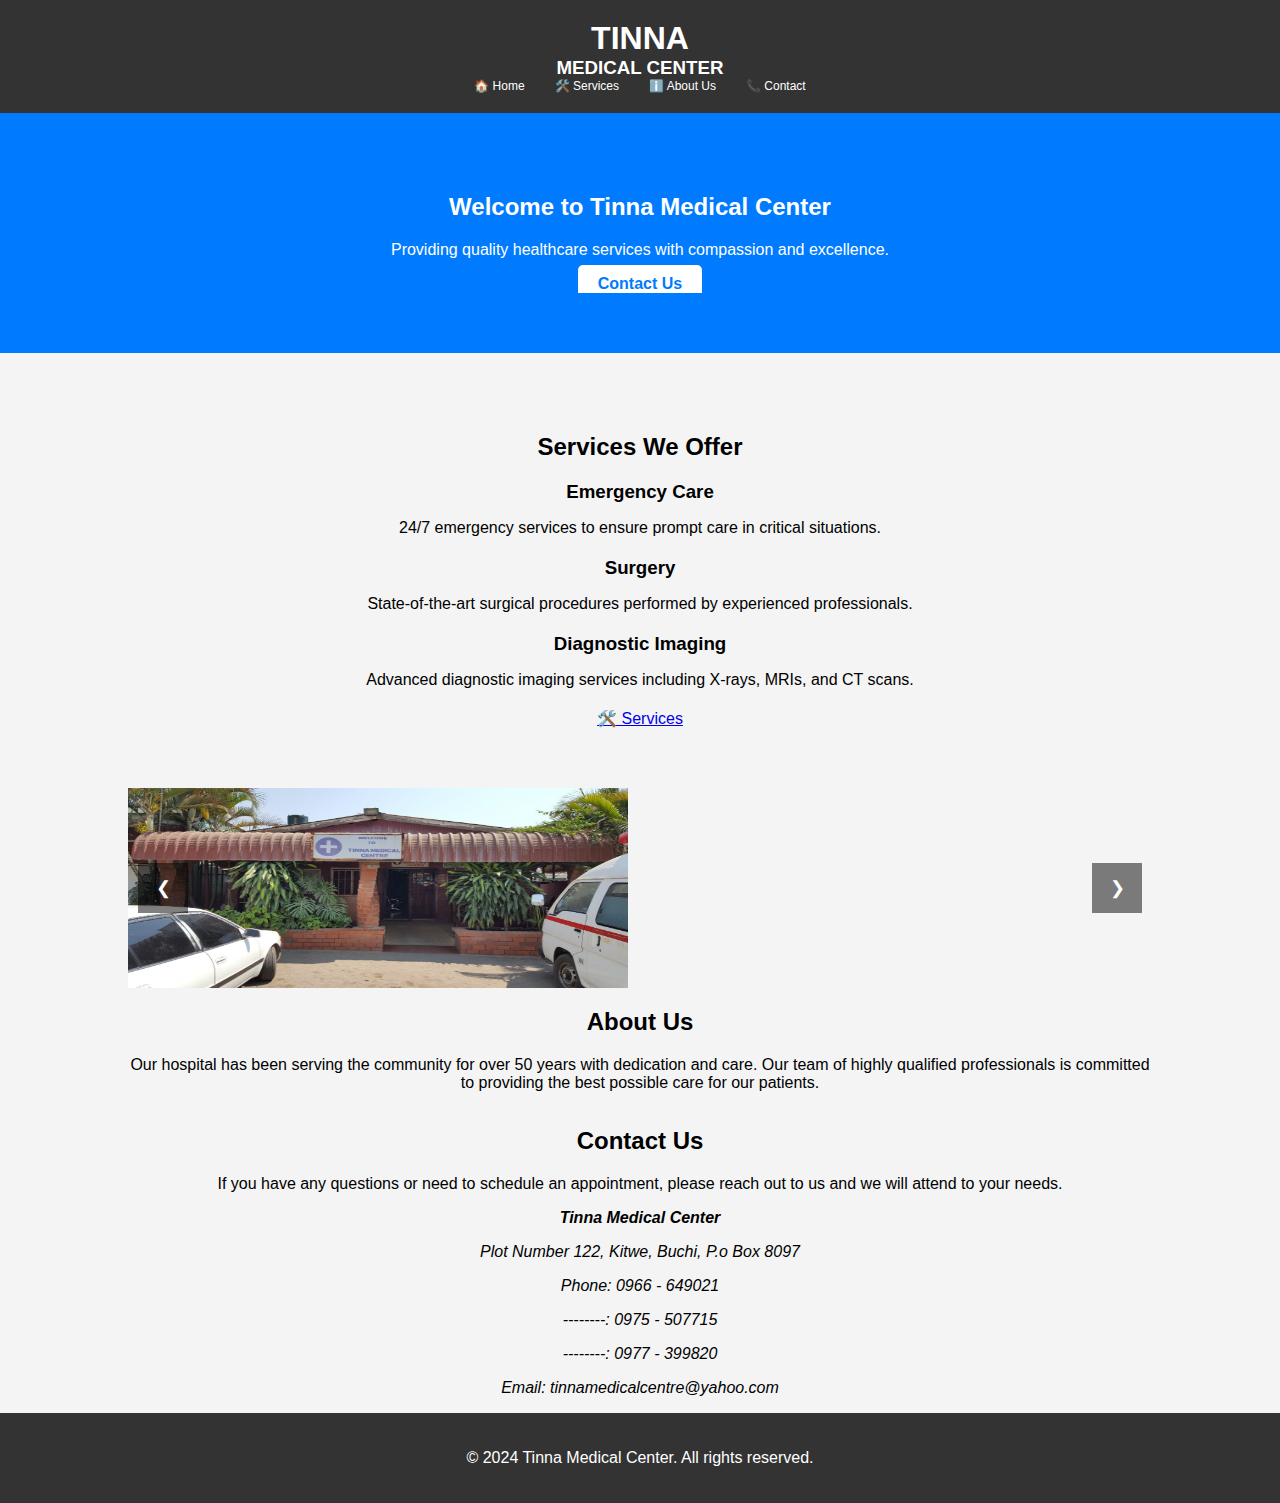
<file: index.html>
<!DOCTYPE html>
<html lang="en">
<head>

<meta name="google-site-verification" content="ewq52a3m-PbcVRujSMqKIuhY3ZAYz6B2DKzIR4KymFY" />

    <meta charset="UTF-8">
    <meta name="viewport" content="width=device-width, initial-scale=1.0">
    <title>TINNA</title>
    
    <style>
        /* Inline CSS for styling */
        body {
            font-family: Arial, sans-serif;
            margin: 0;
            padding: 0;
            background-color: #f4f4f4;
        }
        header {
            background: #333;
            color: #fff;
            padding: 20px 0;
        }
        .container {
            width: 80%;
            margin: auto;
            overflow: hidden;
        }
        h1, h3 {
            margin: 0;
            text-align: center;
        }
        /* Updated nav styling */
        nav ul {
            list-style: none;
            padding: 0;
            margin: 0;
            display: flex; /* Flexbox layout */
            justify-content: center; /* Center items horizontally */
            flex-wrap: nowrap; /* Prevent wrapping */
        }
        nav ul li {
            margin: 0 15px;
        }
        nav ul li a {
            text-decoration: none;
            color: #fff;
            font-size: 12px;
            display: block;
            text-align: center;
        }
        nav ul li a:hover {
            color: #ddd;
        }
        .hero {
            background: #007BFF;
            color: #fff;
            padding: 60px 0;
            text-align: center;
        }
        .btn-primary {
            background: #fff;
            color: #007BFF;
            padding: 10px 20px;
            text-decoration: none;
            border-radius: 5px;
            font-weight: bold;
        }
        .services { 
            padding: 60px 0;
            text-align: center;
        }
        .service-item {
            margin: 20px 0;
        }
        footer {
            background: #333;
            color: #fff;
            padding: 20px 0;
            text-align: center;
        }
        .gallery-container {
            width: 80%;
            margin: auto;
            overflow: hidden;
            position: relative;
        }
        .gallery-slides {
            display: flex;
            transition: transform 0.5s ease-in-out;
        }
        .gallery-slide {
            min-width: 100%;
            box-sizing: border-box;
            position: relative;
        }
        .gallery-slide img {
            width: 100%;
            height: auto;
            display: block;
        }
        .prev, .next {
            position: absolute;
            top: 50%;
            width: 50px;
            height: 50px;
            background-color: rgba(0, 0, 0, 0.5);
            color: white;
            border: none;
            cursor: pointer;
            font-size: 18px;
            transform: translateY(-50%);
            z-index: 1000;
        }
        .prev {
            left: 10px;
        }
        .next {
            right: 10px;
        }
        .prev:hover, .next:hover {
            background-color: rgba(0, 0, 0, 0.8);
        }
    </style>
</head>
<body>
    <header>
        <div class="container">
            <h1>TINNA</h1>
            <h3>MEDICAL CENTER</h3>
            <nav>
               <ul>
                    <li><a href="Home.php.html">🏠 Home</a></li>
                    <li><a href="Services.php.html">🛠️ Services</a></li>
                    <li><a href="About.php.html">ℹ️ About Us</a></li>
                    <li><a href="Contact.php.html">📞 Contact</a></li>
                </ul>
            </nav>
        </div>
    </header>

    <section id="home" class="hero">
        <div class="container">
            <h2>Welcome to Tinna Medical Center</h2>
            <p>Providing quality healthcare services with compassion and excellence.</p>
            <a href="Contact.php" class="btn-primary">Contact Us</a>
        </div>
    </section>

    <section id="services" class="services">
        <div class="container">
            <h2>Services We Offer</h2>
            <div class="service-item">
                <h3>Emergency Care</h3>
                <p>24/7 emergency services to ensure prompt care in critical situations.</p>
            </div>
            <div class="service-item">
                <h3>Surgery</h3>
                <p>State-of-the-art surgical procedures performed by experienced professionals.</p>
            </div>
            <div class="service-item">
                <h3>Diagnostic Imaging</h3>
                <p>Advanced diagnostic imaging services including X-rays, MRIs, and CT scans.</p>
            </div>
            <a href="Services.php">🛠️ Services</a>

        </div>
    </section>

    <div class="gallery-container">
        <div class="gallery-slides">
            <div class="gallery-slide">
                <img src="tinna.jpg" alt="Hospital Image 1" style="width: 500px; height: 200px;">
            </div>
            <div class="gallery-slide">
                <img src="tinna2.jpg" alt="Hospital Image 2" style="width: 500px; height: 200px;">
            </div>
            <div class="gallery-slide">
                <img src="tinna3.jpg" alt="Hospital Image 3" style="width: 500px; height: 200px;">
            </div>
        </div>
        <button class="prev" onclick="showPrevSlide()">❮</button>
        <button class="next" onclick="showNextSlide()">❯</button>
    </div>

    <script>
        let currentIndex = 0;

        function showSlide(index) {
            const slides = document.querySelector('.gallery-slides');
            const totalSlides = document.querySelectorAll('.gallery-slide').length;
            if (index >= totalSlides) {
                currentIndex = 0;
            } else if (index < 0) {
                currentIndex = totalSlides - 1;
            } else {
                currentIndex = index;
            }
            slides.style.transform = `translateX(-${currentIndex * 100}%)`;
        }

        function showNextSlide() {
            showSlide(currentIndex + 1);
        }

        function showPrevSlide() {
            showSlide(currentIndex - 1);
        }

        setInterval(showNextSlide, 5000);
    </script>
 <center>
    <section id="about" class="about">
        <div class="container">
            <h2>About Us</h2>
            <p>Our hospital has been serving the community for over 50 years with dedication and care. Our team of highly qualified professionals is committed to providing the best possible care for our patients.</p>
        </div>
    </section>
    </center>


<center>
    <section id="contact" class="contact">
        <div class="container">
            <h2>Contact Us</h2>
            <p>If you have any questions or need to schedule an appointment, please reach out to us and we will attend to your needs.</p>
            <address>
                <p><strong>Tinna Medical Center</strong></p>
                <p>Plot Number 122, Kitwe, Buchi, P.o Box 8097</p>
                <p>Phone: 0966 - 649021</p>
                <p>--------: 0975 - 507715</p>
                <p>--------: 0977 - 399820</p>
                <p>Email: tinnamedicalcentre@yahoo.com</p>
            </address>
        </div>
    </section>

 </center>

    <footer>
        <div class="container">
            <p>&copy; 2024 Tinna Medical Center. All rights reserved.</p>
        </div>
    </footer>

    <script>
        function getRandomColor() {
            const letters = '0123456789ABCDEF';
            let color = '#';
            for (let i = 0; i < 6; i++) {
                color += letters[Math.floor(Math.random() * 16)];
            }
            return color;
        }

        function changeBackgroundColor() {
            document.body.style.backgroundColor = getRandomColor();
        }
    </script>
</body>
</html>
</file>
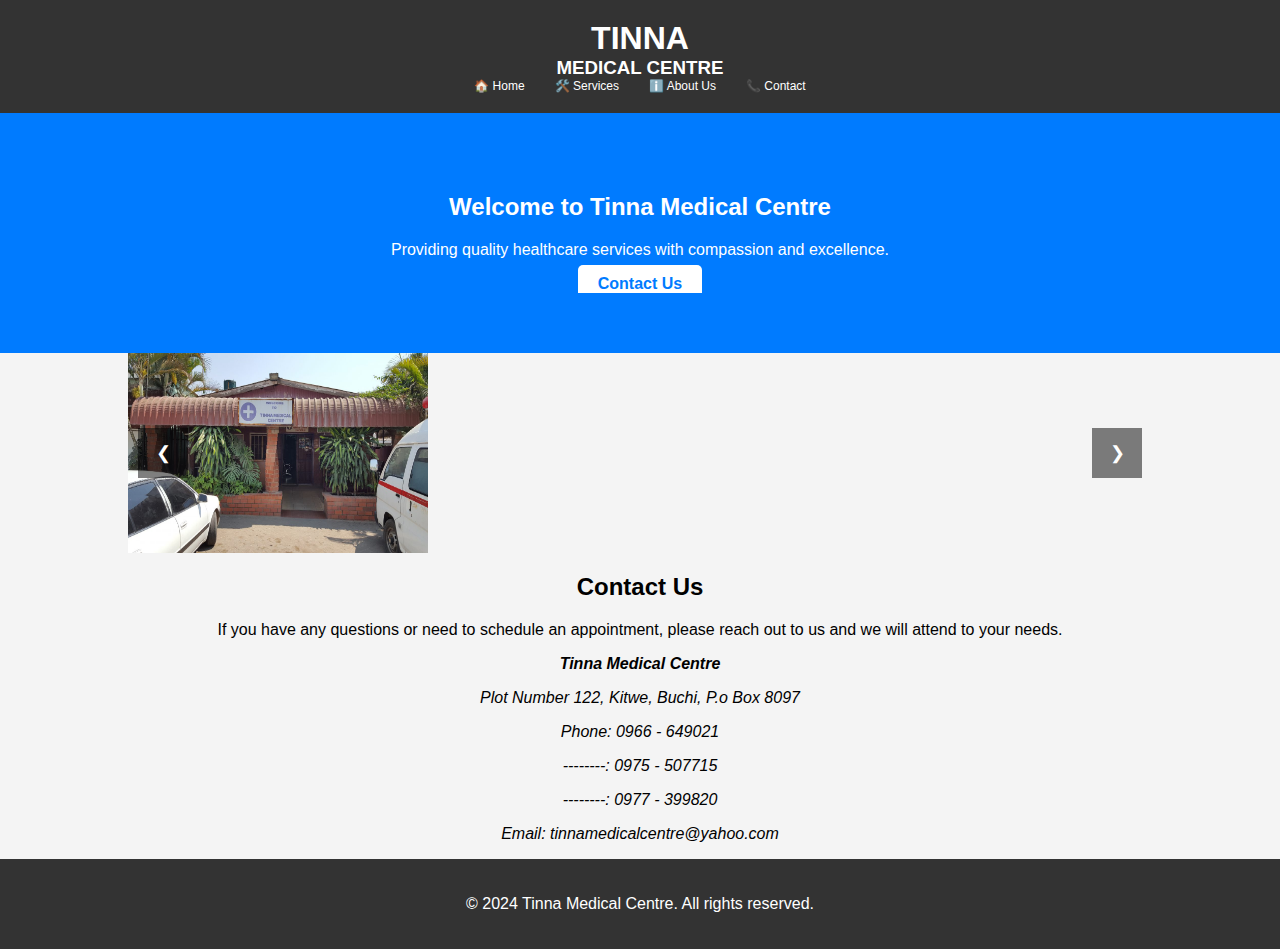
<file: Contact.php.html>
<!DOCTYPE html>
<html lang="en">
<head>

<meta name="google-site-verification" content="ewq52a3m-PbcVRujSMqKIuhY3ZAYz6B2DKzIR4KymFY" />

    <meta charset="UTF-8">
    <meta name="viewport" content="width=device-width, initial-scale=1.0">
    <title>TINNA</title>
    
    <style>
        /* Inline CSS for styling */
        body {
            font-family: Arial, sans-serif;
            margin: 0;
            padding: 0;
            background-color: #f4f4f4;
        }
        header {
            background: #333;
            color: #fff;
            padding: 20px 0;
        }
        .container {
            width: 80%;
            margin: auto;
            overflow: hidden;
        }
        h1, h3 {
            margin: 0;
            text-align: center;
        }
        /* Updated nav styling */
        nav ul {
            list-style: none;
            padding: 0;
            margin: 0;
            display: flex; /* Flexbox layout */
            justify-content: center; /* Center items horizontally */
            flex-wrap: nowrap; /* Prevent wrapping */
        }
        nav ul li {
            margin: 0 15px;
        }
        nav ul li a {
            text-decoration: none;
            color: #fff;
            font-size: 12px;
            display: block;
            text-align: center;
        }
        nav ul li a:hover {
            color: #ddd;
        }
        .hero {
            background: #007BFF;
            color: #fff;
            padding: 60px 0;
            text-align: center;
        }
        .btn-primary {
            background: #fff;
            color: #007BFF;
            padding: 10px 20px;
            text-decoration: none;
            border-radius: 5px;
            font-weight: bold;
        }
        .services { 
            padding: 60px 0;
            text-align: center;
        }
        .service-item {
            margin: 20px 0;
        }
        footer {
            background: #333;
            color: #fff;
            padding: 20px 0;
            text-align: center;
        }
        .gallery-container {
            width: 80%;
            margin: auto;
            overflow: hidden;
            position: relative;
        }
        .gallery-slides {
            display: flex;
            transition: transform 0.5s ease-in-out;
        }
        .gallery-slide {
            min-width: 100%;
            box-sizing: border-box;
            position: relative;
        }
        .gallery-slide img {
            width: 100%;
            height: auto;
            display: block;
        }
        .prev, .next {
            position: absolute;
            top: 50%;
            width: 50px;
            height: 50px;
            background-color: rgba(0, 0, 0, 0.5);
            color: white;
            border: none;
            cursor: pointer;
            font-size: 18px;
            transform: translateY(-50%);
            z-index: 1000;
        }
        .prev {
            left: 10px;
        }
        .next {
            right: 10px;
        }
        .prev:hover, .next:hover {
            background-color: rgba(0, 0, 0, 0.8);
        }
    </style>
</head>
<body>
    <header>
        <div class="container">
            <h1>TINNA</h1>
            <h3>MEDICAL CENTRE</h3>
            <nav>
               <ul>
                    <li><a href="Home.php.html">🏠 Home</a></li>
                    <li><a href="Services.php.html">🛠️ Services</a></li>
                    <li><a href="About.php.html">ℹ️ About Us</a></li>
                    <li><a href="Contact.php.html">📞 Contact</a></li>
                </ul>
            </nav>
        </div>
    </header>

    <section id="home" class="hero">
        <div class="container">
            <h2>Welcome to Tinna Medical Centre</h2>
            <p>Providing quality healthcare services with compassion and excellence.</p>
            <a href="Contact.php" class="btn-primary">Contact Us</a>
        </div>
    </section>

    

    <div class="gallery-container">
        <div class="gallery-slides">
            <div class="gallery-slide">
                <img src="tinna.jpg" alt="Hospital Image 1" style="width: 300px; height: 200px;">
            </div>
            <div class="gallery-slide">
                <img src="tinna2.jpg" alt="Hospital Image 2" style="width: 300px; height: 200px;">
            </div>
            <div class="gallery-slide">
                <img src="tinn3.jpg" alt="Hospital Image 3" style="width: 300px; height: 200px;">
            </div>
        </div>
        <button class="prev" onclick="showPrevSlide()">❮</button>
        <button class="next" onclick="showNextSlide()">❯</button>
    </div>

    <script>
        let currentIndex = 0;

        function showSlide(index) {
            const slides = document.querySelector('.gallery-slides');
            const totalSlides = document.querySelectorAll('.gallery-slide').length;
            if (index >= totalSlides) {
                currentIndex = 0;
            } else if (index < 0) {
                currentIndex = totalSlides - 1;
            } else {
                currentIndex = index;
            }
            slides.style.transform = `translateX(-${currentIndex * 100}%)`;
        }

        function showNextSlide() {
            showSlide(currentIndex + 1);
        }

        function showPrevSlide() {
            showSlide(currentIndex - 1);
        }

        setInterval(showNextSlide, 5000);
    </script>
 

<center>
    <section id="contact" class="contact">
        <div class="container">
            <h2>Contact Us</h2>
            <p>If you have any questions or need to schedule an appointment, please reach out to us and we will attend to your needs.</p>
            <address>
                <p><strong>Tinna Medical Centre</strong></p>
                <p>Plot Number 122, Kitwe, Buchi, P.o Box 8097</p>
                <p>Phone: 0966 - 649021</p>
                <p>--------: 0975 - 507715</p>
                <p>--------: 0977 - 399820</p>
                <p>Email: tinnamedicalcentre@yahoo.com</p>
            </address>
        </div>
    </section>

 </center>

    <footer>
        <div class="container">
            <p>&copy; 2024 Tinna Medical Centre. All rights reserved.</p>
        </div>
    </footer>

    <script>
        function getRandomColor() {
            const letters = '0123456789ABCDEF';
            let color = '#';
            for (let i = 0; i < 6; i++) {
                color += letters[Math.floor(Math.random() * 16)];
            }
            return color;
        }

        function changeBackgroundColor() {
            document.body.style.backgroundColor = getRandomColor();
        }
    </script>
</body>
</html>
</file>
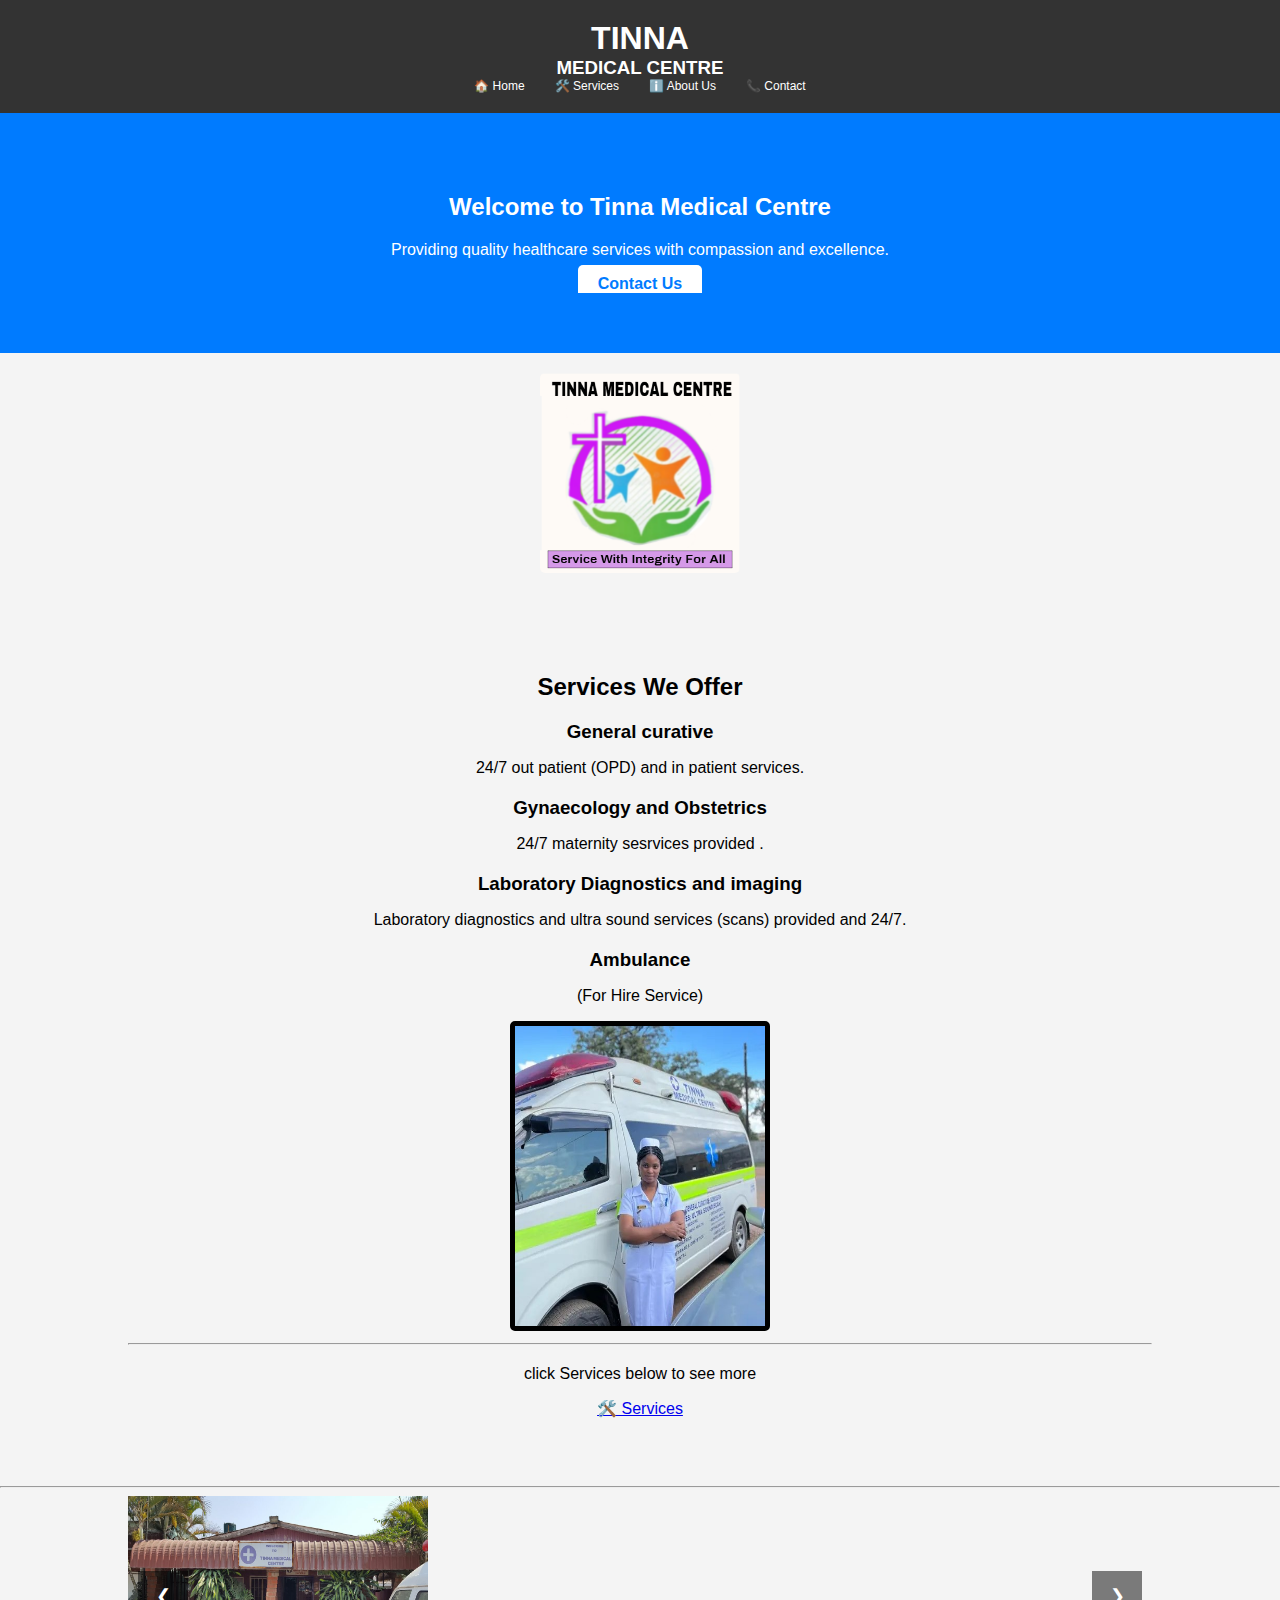
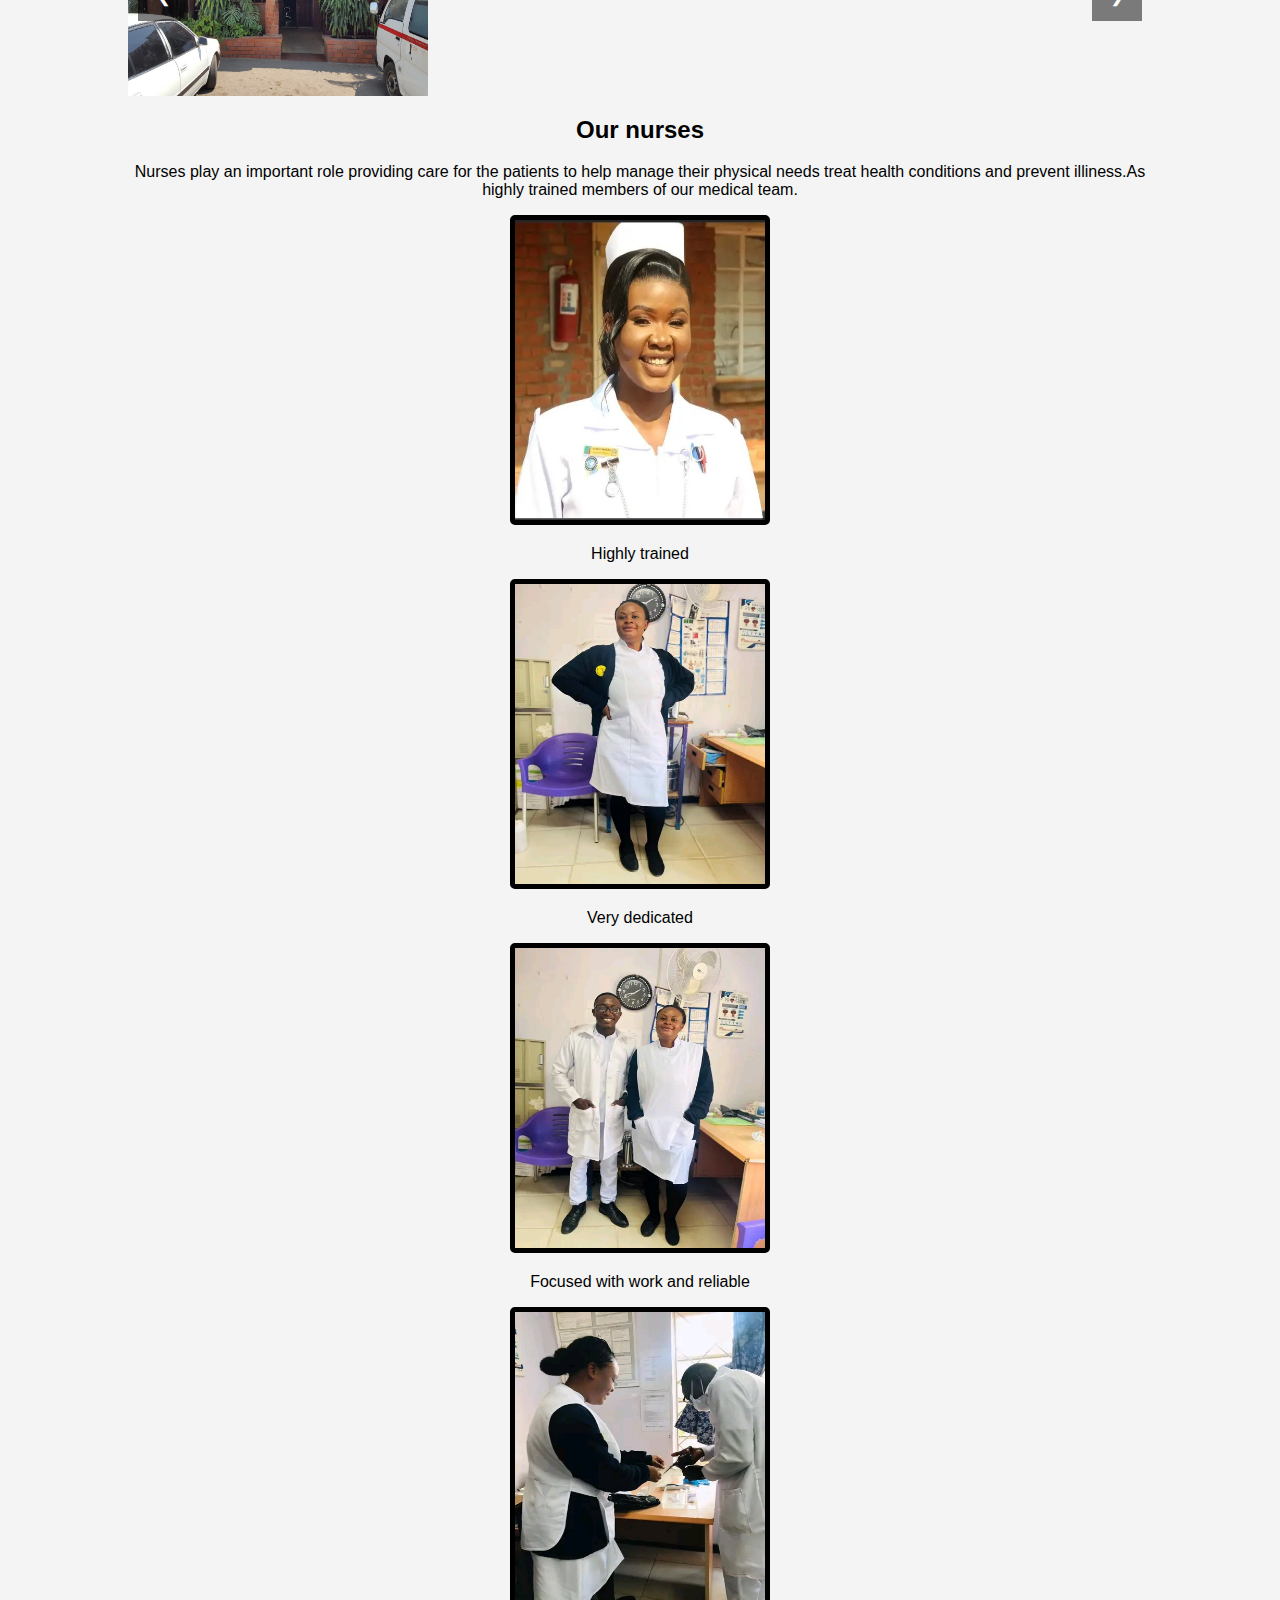
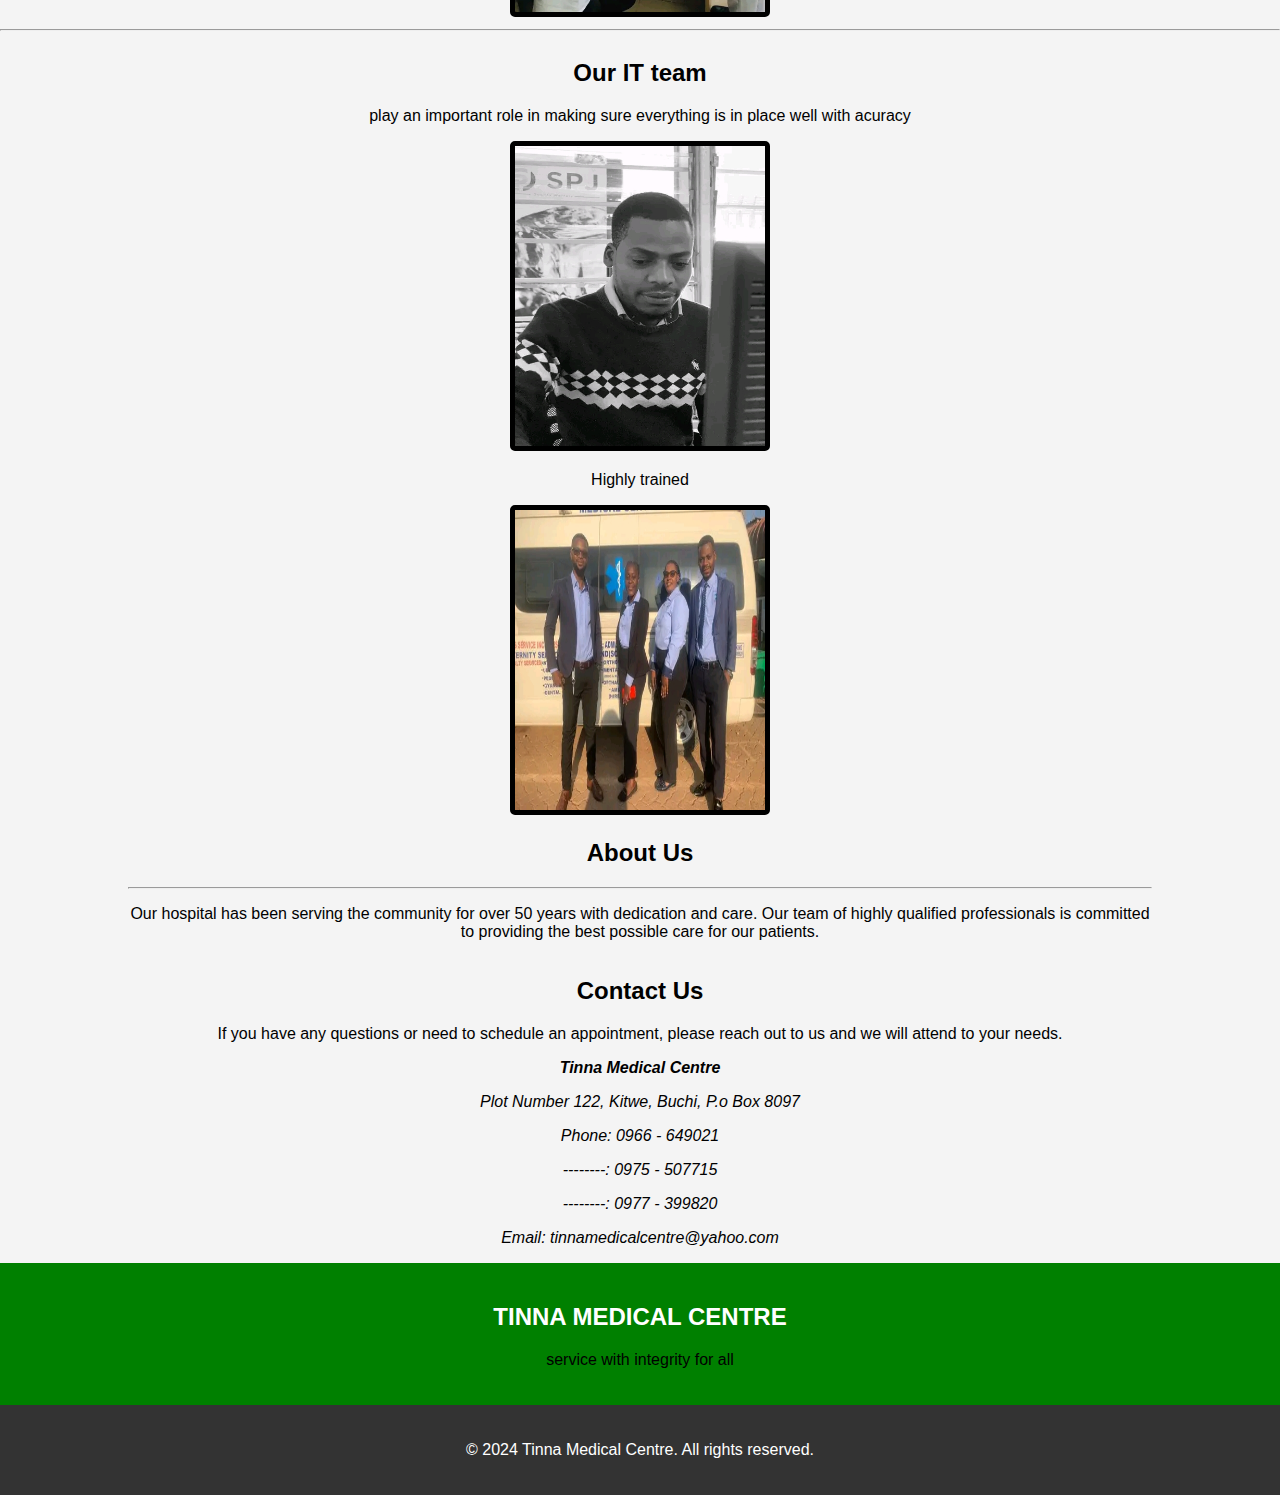
<file: Home.html>
<!DOCTYPE html>
<html lang="en">
<head>


<meta name="google-site-verification" content="ewq52a3m-PbcVRujSMqKIuhY3ZAYz6B2DKzIR4KymFY" />

    <meta charset="UTF-8">
    <meta name="viewport" content="width=device-width, initial-scale=1.0">
    <title>TINNA</title>
    
    <style>
        /* Inline CSS for styling */
        body {
            font-family: Arial, sans-serif;
            margin: 0;
            padding: 0;
            background-color: #f4f4f4;
        }
        header {
            background: #333;
            color: #fff;
            padding: 20px 0;
        }
        .container {
            width: 80%;
            margin: auto;
            overflow: hidden;
        }
        h1, h3 {
            margin: 0;
            text-align: center;
        }
        /* Updated nav styling */
        nav ul {
            list-style: none;
            padding: 0;
            margin: 0;
            display: flex; /* Flexbox layout */
            justify-content: center; /* Center items horizontally */
            flex-wrap: nowrap; /* Prevent wrapping */
        }
        nav ul li {
            margin: 0 15px;
        }
        nav ul li a {
            text-decoration: none;
            color: #fff;
            font-size: 12px;
            display: block;
            text-align: center;
        }
        nav ul li a:hover {
            color: #ddd;
        }
        .hero {
            background: #007BFF;
            color: #fff;
            padding: 60px 0;
            text-align: center;
        }
        .btn-primary {
            background: #fff;
            color: #007BFF;
            padding: 10px 20px;
            text-decoration: none;
            border-radius: 5px;
            font-weight: bold;
        }
        .services { 
            padding: 60px 0;
            text-align: center;
        }
        .service-item {
            margin: 20px 0;
        }
        footer {
            background: #333;
            color: #fff;
            padding: 20px 0;
            text-align: center;
        }
        .gallery-container {
            width: 80%;
            margin: auto;
            overflow: hidden;
            position: relative;
        }
        .gallery-slides {
            display: flex;
            transition: transform 0.5s ease-in-out;
        }
        .gallery-slide {
            min-width: 100%;
            box-sizing: border-box;
            position: relative;
        }
        .gallery-slide img {
            width: 100%;
            height: auto;
            display: block;
        }
        .prev, .next {
            position: absolute;
            top: 50%;
            width: 50px;
            height: 50px;
            background-color: rgba(0, 0, 0, 0.5);
            color: white;
            border: none;
            cursor: pointer;
            font-size: 18px;
            transform: translateY(-50%);
            z-index: 1000;
        }
        .prev {
            left: 10px;
        }
        .next {
            right: 10px;
        }
        .prev:hover, .next:hover {
            background-color: rgba(0, 0, 0, 0.8);
        }
    </style>
</head>
<body>
    <header>
        <div class="container">
            <h1>TINNA</h1>
            <h3>MEDICAL CENTRE</h3>
            <nav>
           <ul>
                    <li><a href="Home.php.html">🏠 Home</a></li>
                    <li><a href="Services.php.html">🛠️ Services</a></li>
                    <li><a href="About.php.html">ℹ️ About Us</a></li>
                    <li><a href="Contact.php.html">📞 Contact</a></li>
                </ul>
            </nav>
        </div>
    </header>



   
 






    <section id="home" class="hero">
        <div class="container">
            <h2>Welcome to Tinna Medical Centre</h2>
            <p>Providing quality healthcare services with compassion and excellence.</p>
            <a href="Contact.php" class="btn-primary">Contact Us</a>
        </div>
    </section>




    <center>
    <section id="about" class="about">
        <div class="container">
            <h2></h2>
            <center><img src="logo.png"  style="border-radius: 5px;border-color:black;" height='200px'width='200px'><center>


            <p></p>
        </div>
    </section>
    </center>



    <section id="services" class="services">
        <div class="container">
            <h2>Services We Offer</h2>
            <div class="service-item">
            <h3>General curative </h3>
                <p>24/7 out patient (OPD) and in patient services.</p>
            </div>
            <div class="service-item">
                <h3>Gynaecology and Obstetrics</h3>
                <p>24/7 maternity sesrvices provided .</p>
            </div>
            <div class="service-item">
                <h3> Laboratory Diagnostics and imaging</h3>
                <p>Laboratory diagnostics and ultra sound services (scans) provided and 24/7.</p>

            </div>


            <div class="service-item">
                <h3>Ambulance</h3>
                <p>(For Hire Service)  </p>
                <center><img src="hire.jpg" border="5" style="border-radius: 5px;border-color:black;" height='300px'width='250px'><center>
                <hr>
            </div>
            <p>click Services below to see more  </p>
            <a href="Services.php">🛠️ Services</a>

        </div>
    </section>
    <hr>

    <div class="gallery-container">
        <div class="gallery-slides">
            <div class="gallery-slide">
                <img src="tinna.jpg" alt="Hospital Image 1" style="width: 300px; height: 200px;">
            </div>
            <div class="gallery-slide">
                <img src="tinna2.jpg" alt="Hospital Image 2" style="width: 300px; height: 200px;">
            </div>
            <div class="gallery-slide">
                <img src="tinn3.jpg" alt="Hospital Image 3" style="width: 300px; height: 200px;">
            </div>
        </div>
        <button class="prev" onclick="showPrevSlide()">❮</button>
        <button class="next" onclick="showNextSlide()">❯</button>
    </div>

    <script>
        let currentIndex = 0;

        function showSlide(index) {
            const slides = document.querySelector('.gallery-slides');
            const totalSlides = document.querySelectorAll('.gallery-slide').length;
            if (index >= totalSlides) {
                currentIndex = 0;
            } else if (index < 0) {
                currentIndex = totalSlides - 1;
            } else {
                currentIndex = index;
            }
            slides.style.transform = `translateX(-${currentIndex * 100}%)`;
        }

        function showNextSlide() {
            showSlide(currentIndex + 1);
        }

        function showPrevSlide() {
            showSlide(currentIndex - 1);
        }

        setInterval(showNextSlide, 5000);
    </script>



<center>
 <section id="About" class="About">
        <div class="container">
        <h2>  Our nurses</h2>

            <p>  Nurses play an important role providing care for the patients to help manage their physical needs treat health conditions and prevent illiness.As highly trained members of our medical team.</p>

            <center><img src="n4.jpg" border="5" style="border-radius: 5px;border-color:black;" height='300px'width='250px'><center>

            <p>   Highly trained </p>
            <center><img src="n1.jpg" border="5" style="border-radius: 5px;border-color:black;" height='300px'width='250px'><center>

            <p>   Very dedicated</p>
            <center><img src="n2.jpg" border="5" style="border-radius: 5px;border-color:black;" height='300px'width='250px'><center>

            <p> Focused with work  and reliable  </p>
            <center><img src="n3.jpg" border="5" style="border-radius: 5px;border-color:black;" height='300px'width='250px'><center>



            <address>
                
    </section>
    <hr>

    </center>




    <center>
 <section id="About" class="About">
        <div class="container">
        <h2>  Our IT team</h2>

            <p>  play an important role in making sure everything is in place well with acuracy</p>

            <center><img src="it1.jpg" border="5" style="border-radius: 5px;border-color:black;" height='300px'width='250px'><center>

            <p>   Highly trained </p>
            <center><img src="it2.jpg" border="5" style="border-radius: 5px;border-color:black;" height='300px'width='250px'><center>

          

            <address>
                
    </section>

    </center>



 <center>

 
    <section id="about" class="about">
        <div class="container">
            <h2>About Us</h2>
            <hr>
            <p>Our hospital has been serving the community for over 50 years with dedication and care. Our team of highly qualified professionals is committed to providing the best possible care for our patients.</p>
        </div>
    </section>
    </center>


<center>
    <section id="contact" class="contact">
        <div class="container">
            <h2>Contact Us</h2>
            <p>If you have any questions or need to schedule an appointment, please reach out to us and we will attend to your needs.</p>
            <address>
                <p><strong>Tinna Medical Centre</strong></p>
                <p>Plot Number 122, Kitwe, Buchi, P.o Box 8097</p>
                <p>Phone: 0966 - 649021</p>
                <p>--------: 0975 - 507715</p>
                <p>--------: 0977 - 399820</p>
                <p>Email: tinnamedicalcentre@yahoo.com</p>
            </address>
        </div>
    </section>

    <style>
        .green-section {
            background-color: green;
            padding: 20px;
            text-align: center;
        }

        .green-section img {
            max-width: 100%;
            height: auto;
            border-radius: 10px;
        }

        .green-section h2 {
            color: white;
        }
    </style>
</head>
<body>
    <section class="green-section">
        <h2>TINNA MEDICAL CENTRE</h2>
        <p>service with integrity for all</p>
        
        
    </section>

    





    
    <footer>
        <div class="container">
            <p>&copy; 2024 Tinna Medical Centre. All rights reserved.</p>
        </div>
    </footer>

    <script>
        function getRandomColor() {
            const letters = '0123456789ABCDEF';
            let color = '#';
            for (let i = 0; i < 6; i++) {
                color += letters[Math.floor(Math.random() * 16)];
            }
            return color;
        }

        function changeBackgroundColor() {
            document.body.style.backgroundColor = getRandomColor();
        }
    </script>
</body>
</html>
</file>
